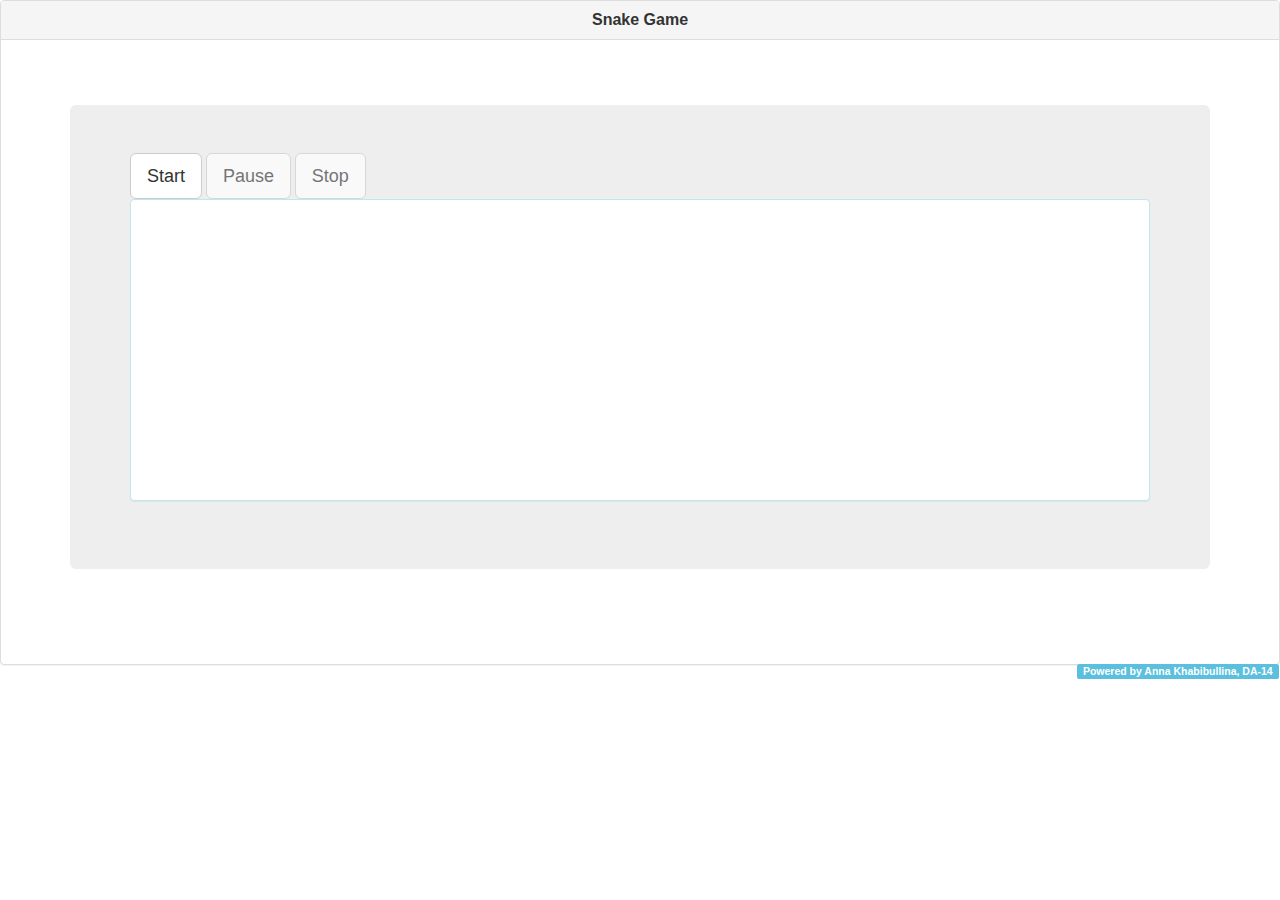
<file: index.htm>
<!DOCTYPE html>
<html lang="en">
  <head>
    <meta charset="utf-8">
    <meta http-equiv="X-UA-Compatible" content="IE=edge">
    <meta name="viewport" content="width=device-width, initial-scale=1">
    <title>Bootstrap 101 Template</title>

    <link type="text/css" href="./css/snake.css" rel="stylesheet"/>

    <!-- Bootstrap -->
    <link href="http://maxcdn.bootstrapcdn.com/bootstrap/3.2.0/css/bootstrap.min.css" rel="stylesheet">

    <!-- HTML5 Shim and Respond.js IE8 support of HTML5 elements and media queries -->
    <!-- WARNING: Respond.js doesn't work if you view the page via file:// -->
    <!--[if lt IE 9]>
      <script src="https://oss.maxcdn.com/html5shiv/3.7.2/html5shiv.min.js"></script>
      <script src="https://oss.maxcdn.com/respond/1.4.2/respond.min.js"></script>
    <![endif]-->
  </head>
  <body>
    <div class="panel panel-default">
      <div class="panel-heading">
        <h2 class="panel-title">Snake Game</h2>
      </div>
      <div class="panel-body">
        <div class="container theme-showcase" role="main">

          <!-- Main jumbotron for a primary marketing message or call to action -->
          <div class="jumbotron">
            <div class="nav">
              <div class="buttons">
                <button id="start-fight" type="button" class="btn btn-lg btn-default">Start</button>
                <button id="pause-fight" type="button" class="btn btn-lg btn-default" disabled="">Pause</button>
                <button id="finish-fight" type="button" class="btn btn-lg btn-default" disabled="">Stop</button>
              </div>

              <p class="score-wrapper"><span id="total-score" class="label label-default">Total Score: <span>0</span></span></p>
            </div>
            <div class="panel panel-info">

              <div id="game-area">

              </div>
            </div>
          </div>
        </div>
      </div>
    <div class="label label-info info">Powered by Anna Khabibullina, DA-14</div>
      <!-- jQuery (necessary for Bootstrap's JavaScript plugins) -->
      <script src="http://ajax.googleapis.com/ajax/libs/jquery/1.11.1/jquery.min.js"></script>
      <!-- Include all compiled plugins (below), or include individual files as needed -->
      <script src="http://maxcdn.bootstrapcdn.com/bootstrap/3.2.0/js/bootstrap.min.js"></script>
      <script data-main="js/app" src="js/lib/raphael.min.js"></script>
      <script data-main="js/app" src="js/lib/r.js"></script>
    </div>

  </body>
</html>
</file>
<file: css/snake.css>
#food {
    visibility: hidden;
    height: 20px;
    width: 20px;
    background-color: red;
}

#snake {
    visibility: hidden;
    height: 20px;
    width: 20px;
    background-color: yellow;
}

.container {
    margin: 50px auto;
}

.panel-title {
    text-align: center;
}

#game-area {
   height: 300px;
   margin: 0;
}

.score-wrapper {
    display: none;
    float: right;
}
.nav{
    overflow: auto;
}
.buttons{
    float:left;
}
.panel-title {
    font-size: 20px;
    font-weight: bold;
}
.info {
    float: right;
}
</file>
